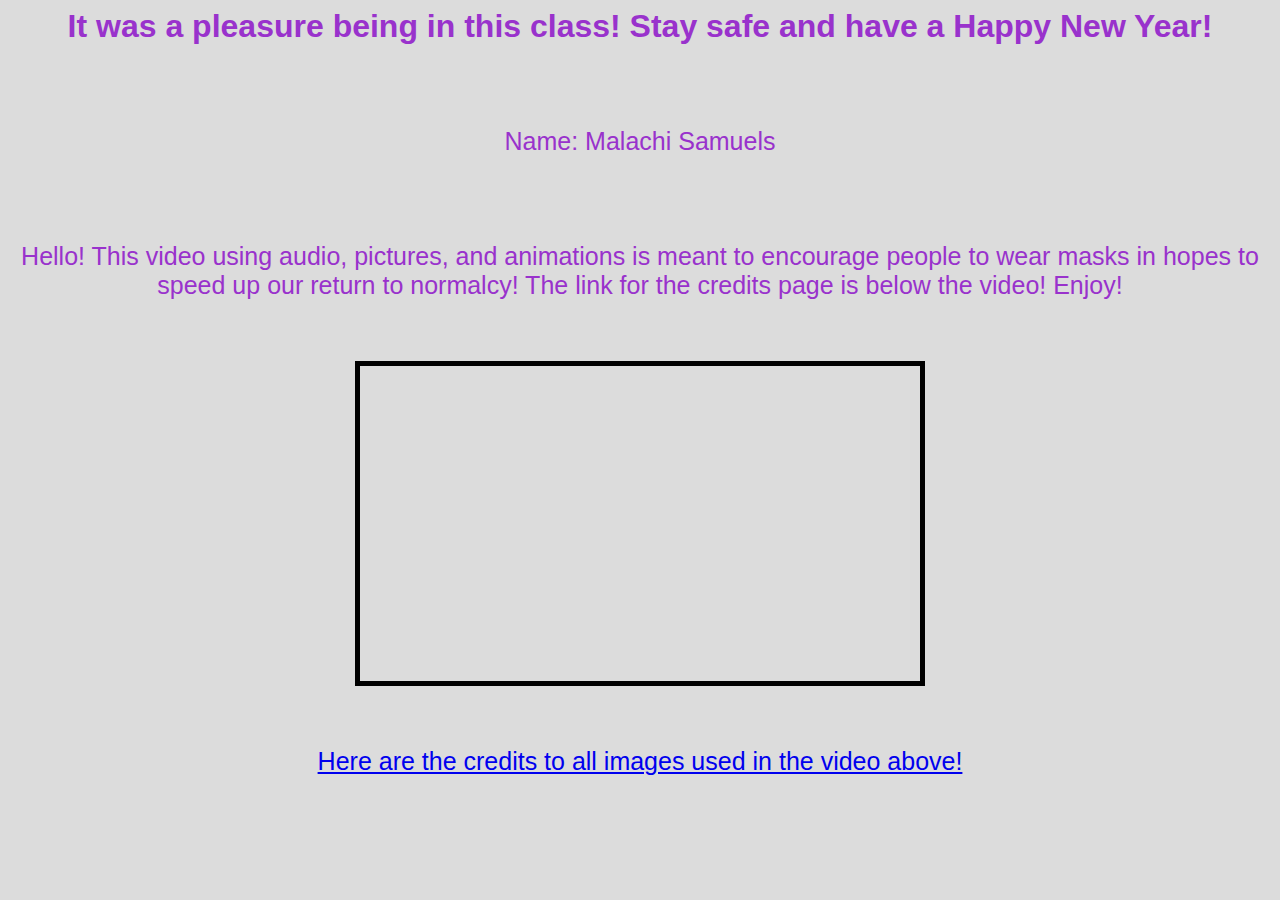
<file: index.html>
<html>
    
    <head> 
        
        <link rel="stylesheet" href="style.css">
        <title>Let's Get Back!</title>
        
    </head>
    
        <body>
            
            
            <div class="video">
            
                <h1> It was a pleasure being in this class! Stay safe and have a Happy New Year!</h1>
                
                <br>
                <br>
            
                <p> Name: Malachi Samuels </p>
                
                <br>
                <br>
                
                <p> Hello! This video using audio, pictures, and animations is meant to encourage people to wear masks in hopes to speed up our return to normalcy! The link for the credits page is below the video! Enjoy!</p>
                
                <br>
                <br>
                
                <iframe width="560" height="315" src="https://www.youtube.com/embed/MCmo2rETUYs" frameborder="0" allow="accelerometer; autoplay; clipboard-write; encrypted-media; gyroscope; picture-in-picture" allowfullscreen></iframe>
                
                <br>
                <br>
                
                <p><a href="credits.html"> Here are the credits to all images used in the video above!</a></p>
                
            
            
            </div>

    
        </body>
</file>
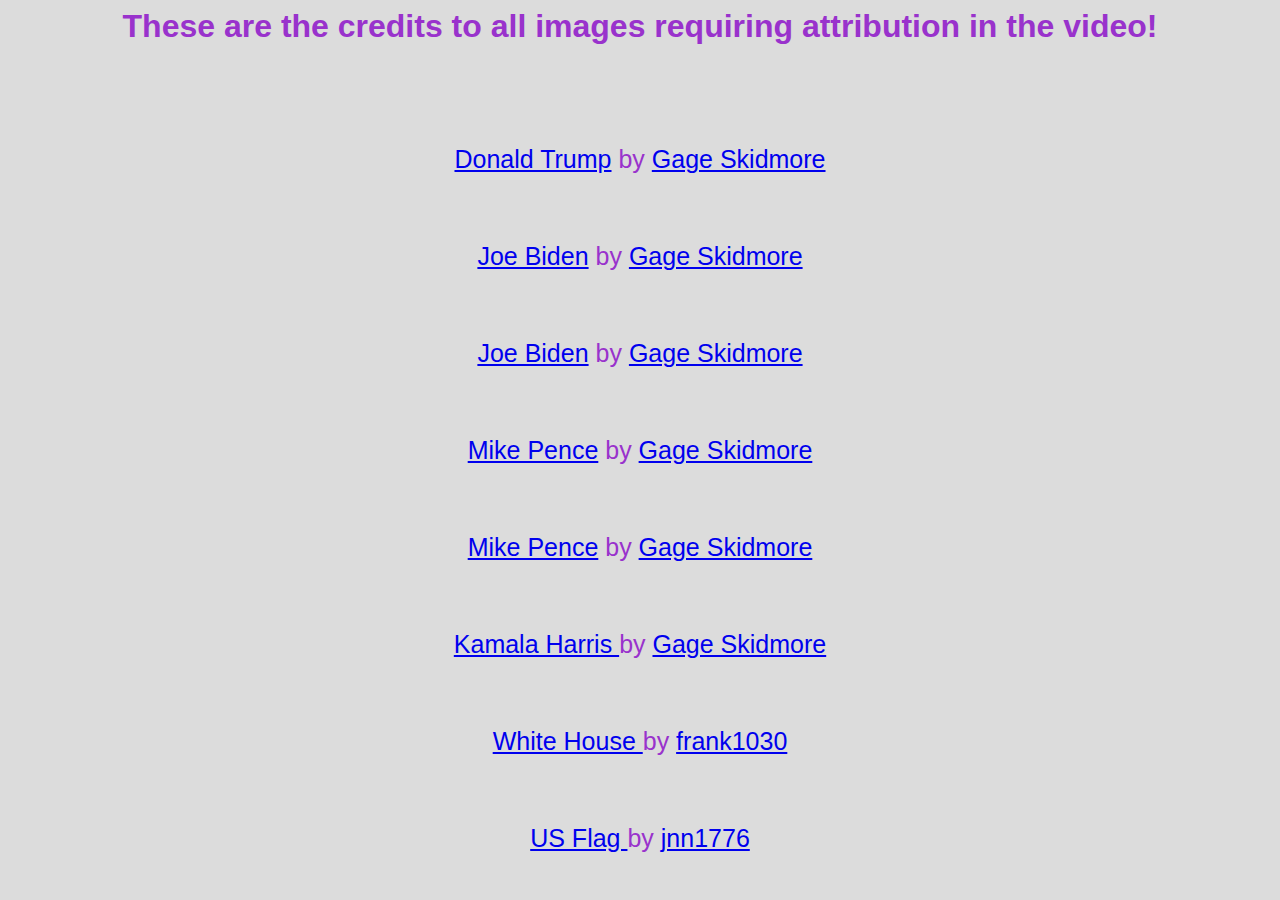
<file: credits.html>
<html>
    
    <head>
        
        <link rel="stylesheet" href="style.css">
        <title>Credits</title>
    
    </head>
    
    <div class="creds">
    
        <h1> These are the credits to all images requiring attribution in the video! </h1>
        
        <br>
        <br>
        <br>
        
        
        
        <p><a href="https://search.creativecommons.org/photos/d91a5ca0-afbb-4d56-8fb8-c55908eca2bd"> Donald Trump</a> by <a href="https://www.flickr.com/photos/22007612@N05"> Gage Skidmore </a></p>
    
        <br>
        
        <p><a href="https://search.creativecommons.org/photos/fb1622a1-2c7b-419b-af3c-b4986841b434"> Joe Biden</a> by <a href="https://www.flickr.com/photos/22007612@N05"> Gage Skidmore </a></p>
        
        <br>
        
        <p><a href="https://search.creativecommons.org/photos/fb1622a1-2c7b-419b-af3c-b4986841b434"> Joe Biden</a> by <a href="https://www.flickr.com/photos/22007612@N05"> Gage Skidmore </a></p>
        
        <br>
        
        <p><a href="https://search.creativecommons.org/photos/d53724bf-7943-4f1e-be74-ec49ea4314b6"> Mike Pence</a> by <a href="https://www.flickr.com/photos/22007612@N05"> Gage Skidmore </a></p>
        
        <br>
        
        <p><a href="https://search.creativecommons.org/photos/d53724bf-7943-4f1e-be74-ec49ea4314b6"> Mike Pence</a> by <a href="https://www.flickr.com/photos/22007612@N05"> Gage Skidmore </a></p>
        
        <br>
        
        <p><a href="https://search.creativecommons.org/photos/0f9adebb-a556-4e5b-a8db-70dc35570c44"> Kamala Harris </a> by <a href="https://www.flickr.com/photos/22007612@N05"> Gage Skidmore </a></p>
        
        <br>
        
        <p><a href="https://search.creativecommons.org/photos/f6c85982-0cf8-416b-890f-5f2109772966"> White House </a> by <a href="https://www.flickr.com/photos/38966402@N02"> frank1030 </a></p>
    
        <br>
        
        <p><a href="https://search.creativecommons.org/photos/5d97b5f3-2b8d-4117-990d-8fad9d232f42"> US Flag </a> by <a href="https://www.flickr.com/photos/54637956@N02"> jnn1776 </a></p>
        
        
        
    </div>
    
</html>
</file>
<file: style.css>
body{
    
    background-color:gainsboro;
    font-family:sans-serif;
}


h1{
    
    text-align:center;
    color:darkorchid;
}

iframe{
    
    display:block;
    margin-right:auto;
    margin-left:auto;
    width:560px;
    border:5px solid black;
}

p{
    
    text-align:center;
    font-size:25;
    color:darkorchid;
    
}
</file>
